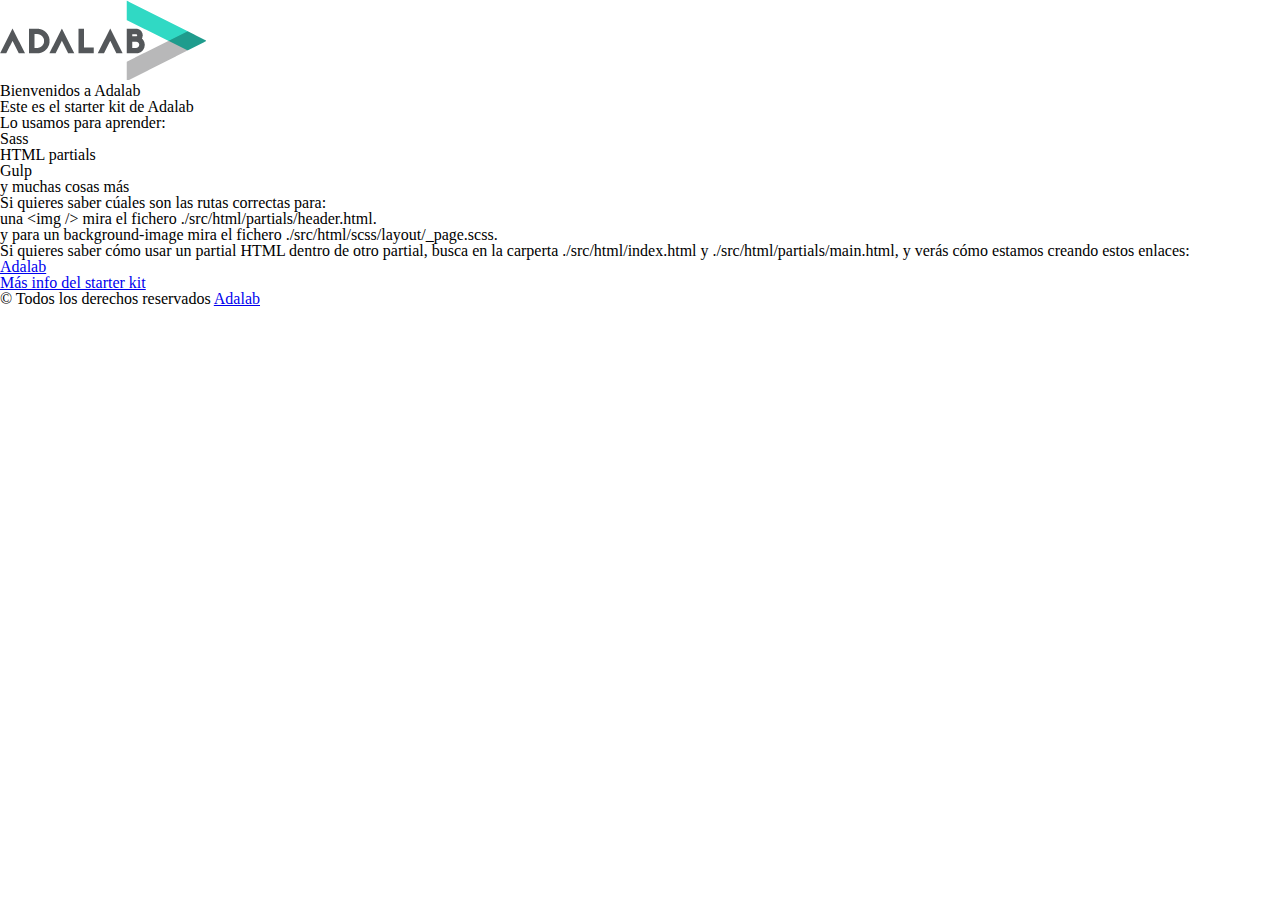
<file: docs/index.html>
<!DOCTYPE html>
<html lang="es">
  <head>
    <meta charset="UTF-8" />
    <meta name="viewport" content="width=device-width, initial-scale=1" />
    <title>Adalab Web Starter Kit</title>
    <link href="https://fonts.googleapis.com/css?family=Roboto&display=swap" rel="stylesheet" />
    <link rel="stylesheet" href="./assets/css/main.css" />
    <link rel="icon" href="./assets/images/favicon.png" />
  </head>

  <body>
    <div class="page">
      <header class="page__header">
        <img src="./assets/images/logo-adalab.png" alt="Adalab">
        <h1>Bienvenidos a Adalab</h1>
      </header>

      <main class="page__main">
        <h2>Este es el starter kit de Adalab</h2>
        <p>Lo usamos para aprender:</p>
        <ul class="main__list">
          <li>Sass</li>
          <li>HTML partials</li>
          <li>Gulp</li>
          <li>y muchas cosas más</li>
        </ul>
        <p>Si quieres saber cúales son las rutas correctas para:</p>
        <ul class="main__list">
          <li>
            una <code class="code">&lt;img /&gt;</code> mira el fichero
            <code class="code">./src/html/partials/header.html</code>.
          </li>
          <li>
            y para un <code class="code">background-image</code> mira el fichero
            <code class="code">./src/html/scss/layout/_page.scss</code>.
          </li>
        </ul>
        <p>
          Si quieres saber cómo usar un partial HTML dentro de otro partial, busca en la carperta
          <code class="code">./src/html/index.html</code> y
          <code class="code">./src/html/partials/main.html</code>, y verás cómo estamos creando estos
          enlaces:
        </p>
        <ul class="main__list">
          <li>
            <a class="link__adalab" href="https://adalab.es">Adalab</a>

          </li>
          <li>
            <a class="" href="./more-info.html">Más info del starter kit</a>

          </li>
        </ul>
      </main>

      <footer class="page__footer">
        <small>
          &copy; Todos los derechos reservados
          <a class="link__adalab" href="https://adalab.es">Adalab</a>

        </small>
      </footer>

    </div>
    <script src="./assets/js/main.js"></script>
  </body>
</html>
</file>
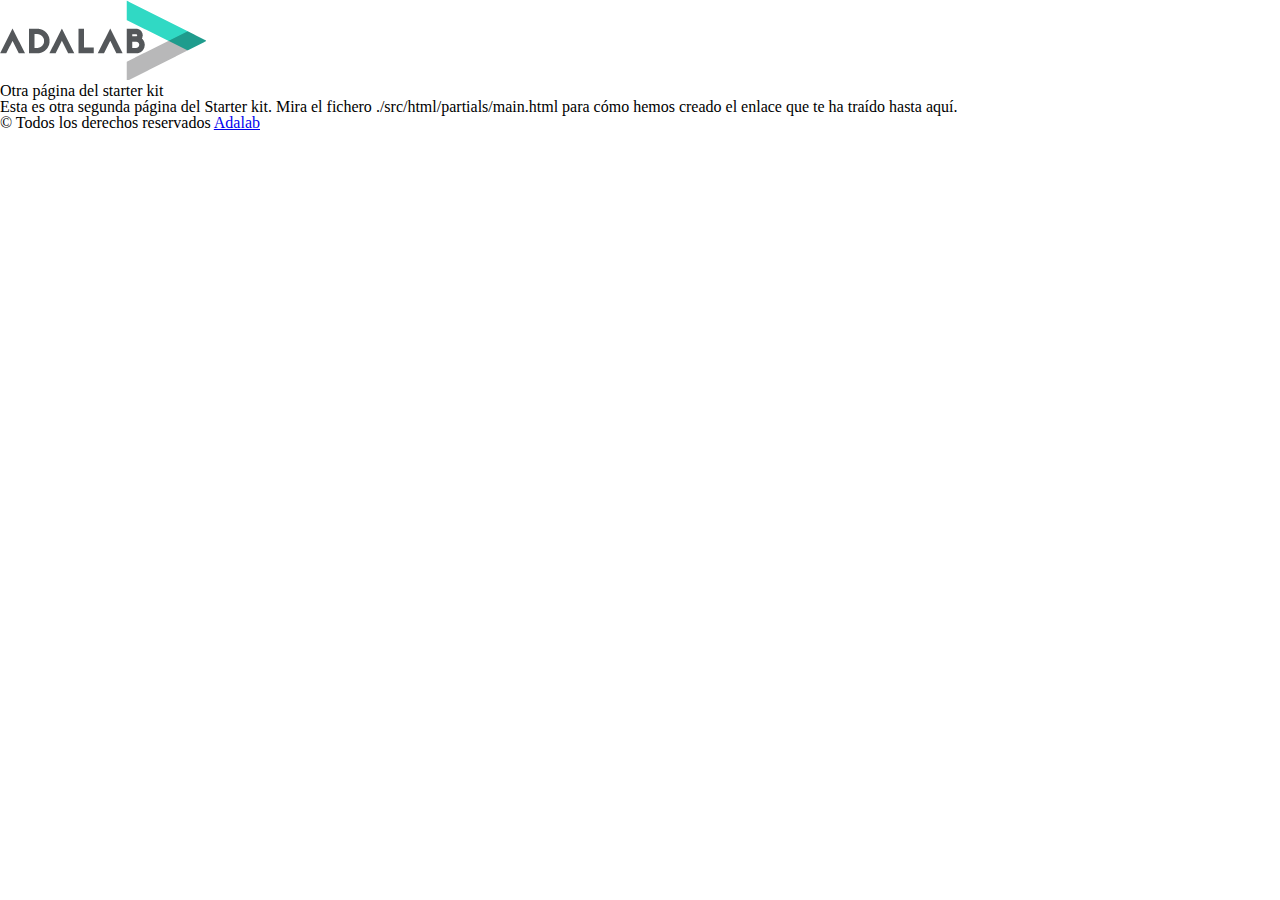
<file: docs/more-info.html>
<!DOCTYPE html>
<html lang="es">
  <head>
    <meta charset="UTF-8" />
    <meta name="viewport" content="width=device-width, initial-scale=1" />
    <title>Adalab Web Starter Kit</title>
    <link href="https://fonts.googleapis.com/css?family=Roboto&display=swap" rel="stylesheet" />
    <link rel="stylesheet" href="./assets/css/main.css" />
    <link rel="icon" href="./assets/images/favicon.png" />
  </head>

  <body>
    <div class="page">
      <header class="page__header">
        <img src="./assets/images/logo-adalab.png" alt="Adalab">
        <h1>Otra página del starter kit</h1>
      </header>

      <main>
        <p>
          Esta es otra segunda página del Starter kit. Mira el fichero
          <code class="code">./src/html/partials/main.html</code> para cómo hemos creado el enlace
          que te ha traído hasta aquí.
        </p>
      </main>
      <footer class="page__footer">
        <small>
          &copy; Todos los derechos reservados
          <a class="link__adalab" href="https://adalab.es">Adalab</a>

        </small>
      </footer>

    </div>
    <script src="./assets/js/main.js"></script>
  </body>
</html>
</file>
<file: docs/assets/css/main.css>
html,body,div,span,applet,object,iframe,h1,h2,h3,h4,h5,h6,p,blockquote,pre,a,abbr,acronym,address,big,cite,code,del,dfn,em,img,ins,kbd,q,s,samp,small,strike,strong,sub,sup,tt,var,b,u,i,center,dl,dt,dd,ol,ul,li,fieldset,form,label,legend,table,caption,tbody,tfoot,thead,tr,th,td,article,aside,canvas,details,embed,figure,figcaption,footer,header,hgroup,menu,nav,output,ruby,section,summary,time,mark,audio,video{margin:0;padding:0;border:0;font-size:100%;font:inherit;vertical-align:baseline}article,aside,details,figcaption,figure,footer,header,hgroup,menu,nav,section{display:block}body{line-height:1}ol,ul{list-style:none}blockquote,q{quotes:none}blockquote:before,blockquote:after,q:before,q:after{content:'';content:none}table{border-collapse:collapse;border-spacing:0}.header{position:fixed;width:50px;height:50px;background-color:#0271bc;display:flex;justify-content:center;align-items:center}.header__menu{width:20px;height:20px}.hero{background-image:url(../images/cover.jpg);background-size:cover;background-position:center;height:60vh}@media screen and (min-width: 768px){.hero{height:80vh}}.container{display:flex;flex-direction:column;align-items:center;justify-content:flex-end;gap:23px;height:100%}@media screen and (min-width: 1200px){.container{gap:18px}}.container__title{font-family:"Roboto Slab",serif;text-transform:uppercase;color:#fff;font-size:40px;font-weight:bold;line-height:55px;letter-spacing:2px;text-align:center;width:320px}@media screen and (min-width: 768px){.container__title{font-size:80px;line-height:100px;width:600px}}@media screen and (min-width: 1280px){.container__title{font-size:100px;width:700px}}.container__title-2{font-family:"Roboto",sans-serif;color:#fff;font-size:16px;text-align:center}@media screen and (min-width: 768px){.container__title-2{font-size:24px}}.buttonhero{background-color:#fff;height:45px;width:45px;border-radius:50%;display:flex;justify-content:center;align-items:center;margin:30px 0 30px 0}@media screen and (min-width: 1200px){.buttonhero{margin:15px 0 15px 0}}.section1{background-color:#fff;height:420px;display:flex;flex-direction:column;justify-content:space-evenly;margin-left:30px;margin-right:30px}@media screen and (min-width: 768px){.section1{margin-left:80px;margin-right:80px}}@media screen and (min-width: 1280px){.section1{margin-left:280px;margin-right:280px}}.tips{text-transform:capitalize;color:#8ccbea;font-size:15px;font-family:"Roboto",sans-serif}@media screen and (min-width: 768px){.tips{font-size:16px}}@media screen and (min-width: 1280px){.tips{font-size:17px}}.titlesection{line-height:35px;font-size:20px;font-family:"Roboto Slab",serif;font-weight:bold;text-transform:capitalize;margin-top:8px}@media screen and (min-width: 768px){.titlesection{font-size:25px;margin-top:12px}}@media screen and (min-width: 1280px){.titlesection{font-size:30px}}.description{font-size:18px;font-family:"Roboto",sans-serif;line-height:30px}@media screen and (min-width: 768px){.description{font-size:20px;max-width:700px}}.button1{height:45px;width:80px;color:#f26002;font-family:"Roboto",sans-serif;font-weight:bold;font-size:20px;background-color:#fff;border:solid 2px #f26002;border-radius:25px}@media screen and (min-width: 768px){.button1{width:100px}}@media screen and (min-width: 1280px){.button1{width:160px}}.section2{background-color:#eff9ff}.title2{font-family:"Roboto Slab",serif;font-weight:bold;font-size:25px;text-transform:capitalize;padding-top:30px;text-align:center;margin-bottom:35px}.reasons{display:grid;justify-items:center;grid-template-rows:150px 150px 150px;padding:0px 70px 70px 70px}@media screen and (min-width: 768px){.reasons{grid-template-columns:1fr 1fr 1fr;grid-template-rows:1fr 1fr;-moz-column-gap:40px;column-gap:40px;margin-top:60px;padding-bottom:50px}}.reason{font-family:"Roboto Slab",serif;font-weight:bold;font-size:18px;text-align:center}@media screen and (min-width: 768px){.reason{font-size:23px}}.reason__explain{font-family:"Roboto",sans-serif;text-align:center;line-height:30px;padding-top:5px}@media screen and (min-width: 768px){.reason__explain{font-size:18px;padding-top:12px}}@media screen and (min-width: 1280px){.reason__explain{font-size:22px}}.button2{height:45px;width:180px;color:#fff;font-family:"Roboto",sans-serif;font-weight:bold;font-size:20px;background-color:#f26002;border:none;border-radius:25px;margin-top:30px}@media screen and (min-width: 768px){.button2{grid-column:span 3;width:200px;margin-top:50px}}@media screen and (min-width: 1280px){.button2{width:250px}}.footer{background-color:#304268}.containerbutton{display:flex;flex-direction:column;align-items:center}.buttonfooter{background-color:#fff;height:45px;width:45px;border-radius:50%;display:flex;flex-direction:row;justify-content:center;align-items:center;transform:translateY(-20px)}.box-list{display:flex;flex-direction:column;align-items:center;gap:45px}@media screen and (min-width: 768px){.box-list{flex-direction:row;justify-content:center;gap:130px;padding:30px 25px 40px 25px;align-items:flex-start}}.list1,.list2,.link{text-align:center;color:#fff;text-transform:uppercase;font-family:"Roboto",sans-serif;line-height:28px;text-decoration:none}@media screen and (min-width: 768px){.list1,.list2,.link{text-align:start}}.list3{text-align:center;color:#fff;font-family:"Roboto",sans-serif;line-height:25px}@media screen and (min-width: 768px){.list3{order:-1;text-align:start}}.iconspan{color:#f26002}
</file>
